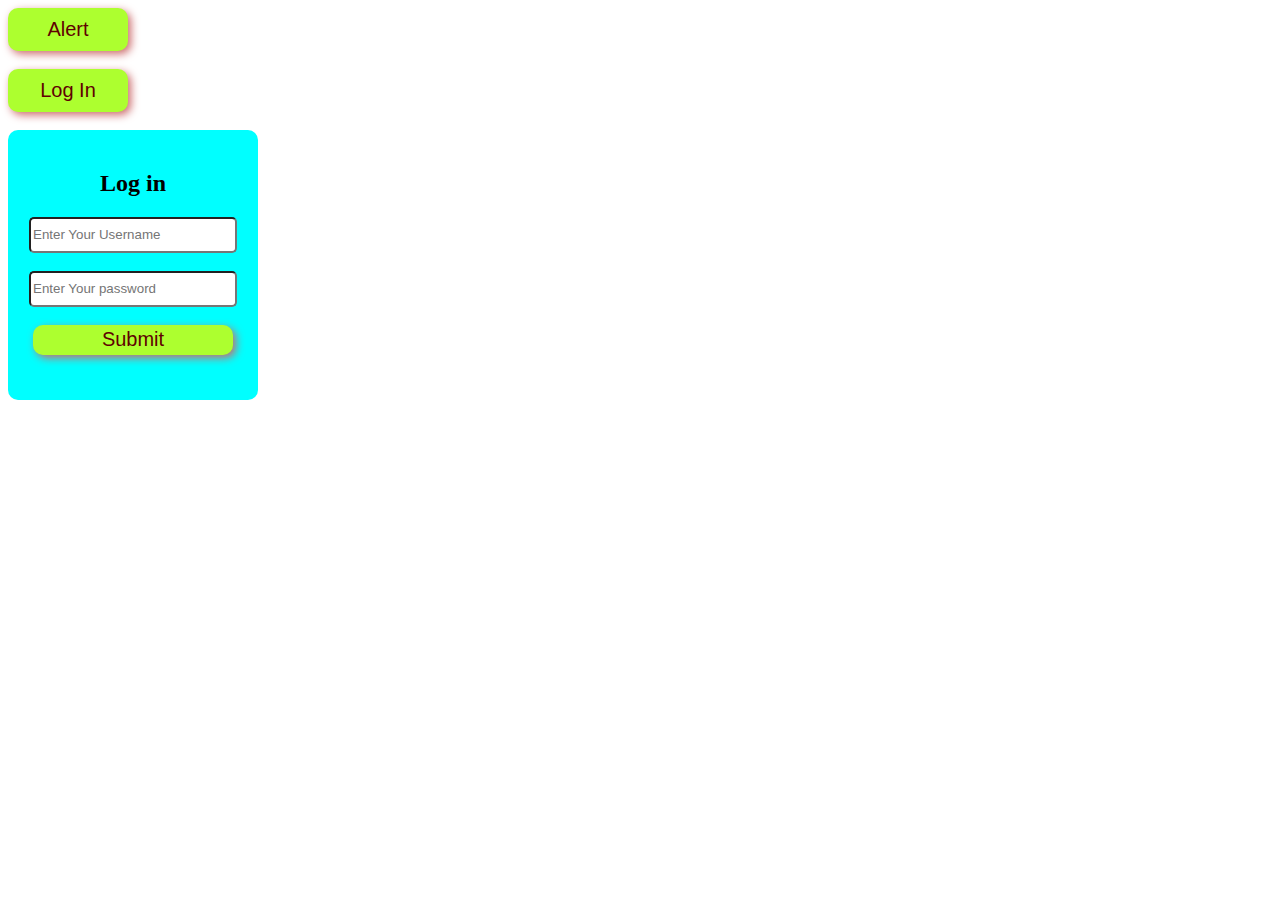
<file: Java_Script/index.html>
<!DOCTYPE html>
<html lang="en">
<head>
    <meta charset="UTF-8">
    <meta name="viewport" content="width=device-width, initial-scale=1.0">
    <title>DOM - Java Script</title>
    <link rel="stylesheet" href="style.css">
</head>
<body>
    
    <button class="altbtn">Alert</button>
    <br>
    <br>
    <button class="Lbtn altbtn">Log In</button>
    <br>
    <br>

    <form class="logIn fbtn" action="">
        <h2>Log in</h2>
        <input class="inp" type="text" placeholder="Enter Your Username"><br><br>
        <input class="inp2" type="password" placeholder="Enter Your password"><br><br>
        <button class="Sbtn">Submit</button>
    </form>
    <div class="para">
        <p class="pg"></p>
    </div>
    <br>
    <br>
    






    <script src="script.js"></script>
</body>
</html>
</file>
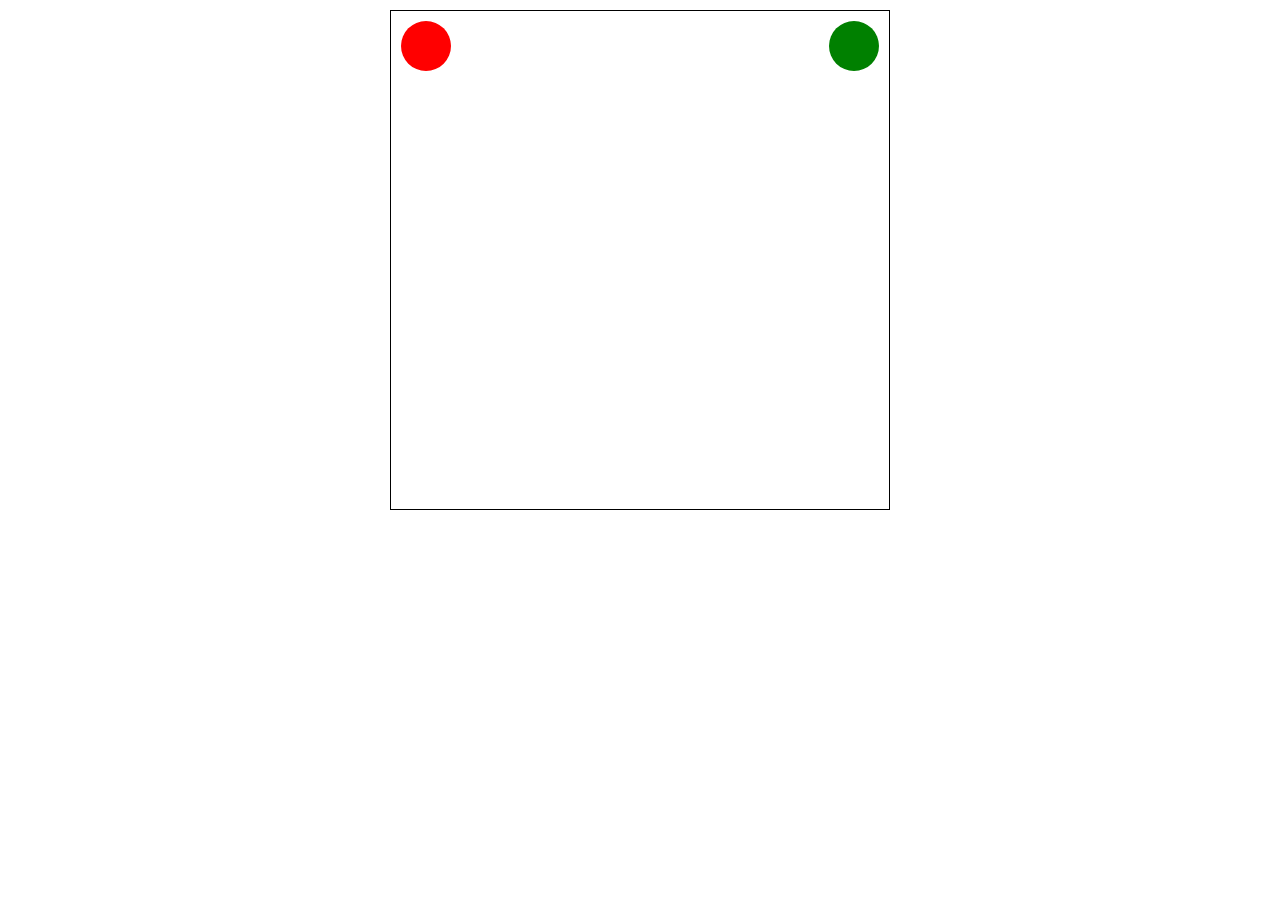
<file: Exam/Exam One/two/index.html>
<!DOCTYPE html>
<html lang="en">
<head>
    <meta charset="UTF-8">
    <meta name="viewport" content="width=device-width, initial-scale=1.0">
    <title>Animation</title>
    <link rel="stylesheet" href="style.css">
</head>
<body>
    <div class="mainbox">
        <div class="box">
            <div class="ball"></div>
            <div class="ball2"></div>
        </div>
    </div>

    
</body>
</html>
</file>
<file: Java_Script/style.css>
.altbtn{
    width: 120px;
    background-color: greenyellow;
    text-align: center;
    padding: 10px;
    font-size: 20px;
    color: rgb(95, 1, 1);
    cursor: pointer;
    border: none;
    border-radius: 10px;
    box-shadow: 3px 3px 8px rgb(204, 108, 108);
}
.inp{
    width: 200px;
    height: 30px;
    border-radius: 5px;
}
.inp2{
    width: 200px;
    height: 30px;
    border-radius: 5px;
}
.logIn{
    width: 250px;
    height: 250px;
    background-color: aqua;
    text-align: center;
    padding-top: 20px;
    border-radius: 10px;
}
.Sbtn{
    width: 200px;
    height: 30px;
    background-color: greenyellow;
    text-align: center;
    font-size: 20px;
    color: rgb(95, 1, 1);
    cursor: pointer;
    border: none;
    border-radius: 10px;
    box-shadow: 3px 3px 8px rgb(204, 108, 108);
}
</file>
<file: Exam/Exam One/two/style.css>
*{
    margin: 0;
    padding: 0;
    box-sizing: border-box;
}
body{
    padding: 10px;
}

.box{
    width: 500px;
    height: 500px;
    border: 1px solid black;
    padding: 10px;
    display: inline-block;
}
.ball{
    width: 50px;
    height: 50px;
    float: left;
    border-radius: 50%;
    background-color: red;
    position: relative;
    animation: ball 8s linear 2s infinite alternate;
}

@keyframes ball{
    0% {background-color: red; left: 0px; top: 0px;}
    50% {background-color: green; left: 430px; top: 430px;}
    100% {background-color: green; left: 0px; top: 0px;}
}

.ball2{
    width: 50px;
    height: 50px;
    float: right;
    border-radius: 50%;
    background-color: green;
    position: relative;
    animation: ball2 8s linear 2s infinite alternate;
}

@keyframes ball2{
    0% {background-color: green; right: 0px; top: 0px;}
    50% {background-color: red; right: 430px; top: 430px;}
    100% {background-color: blue; right: 0px; top: 0px;}
}
.mainbox{
    width: 100%;
    text-align: center;
}
</file>
